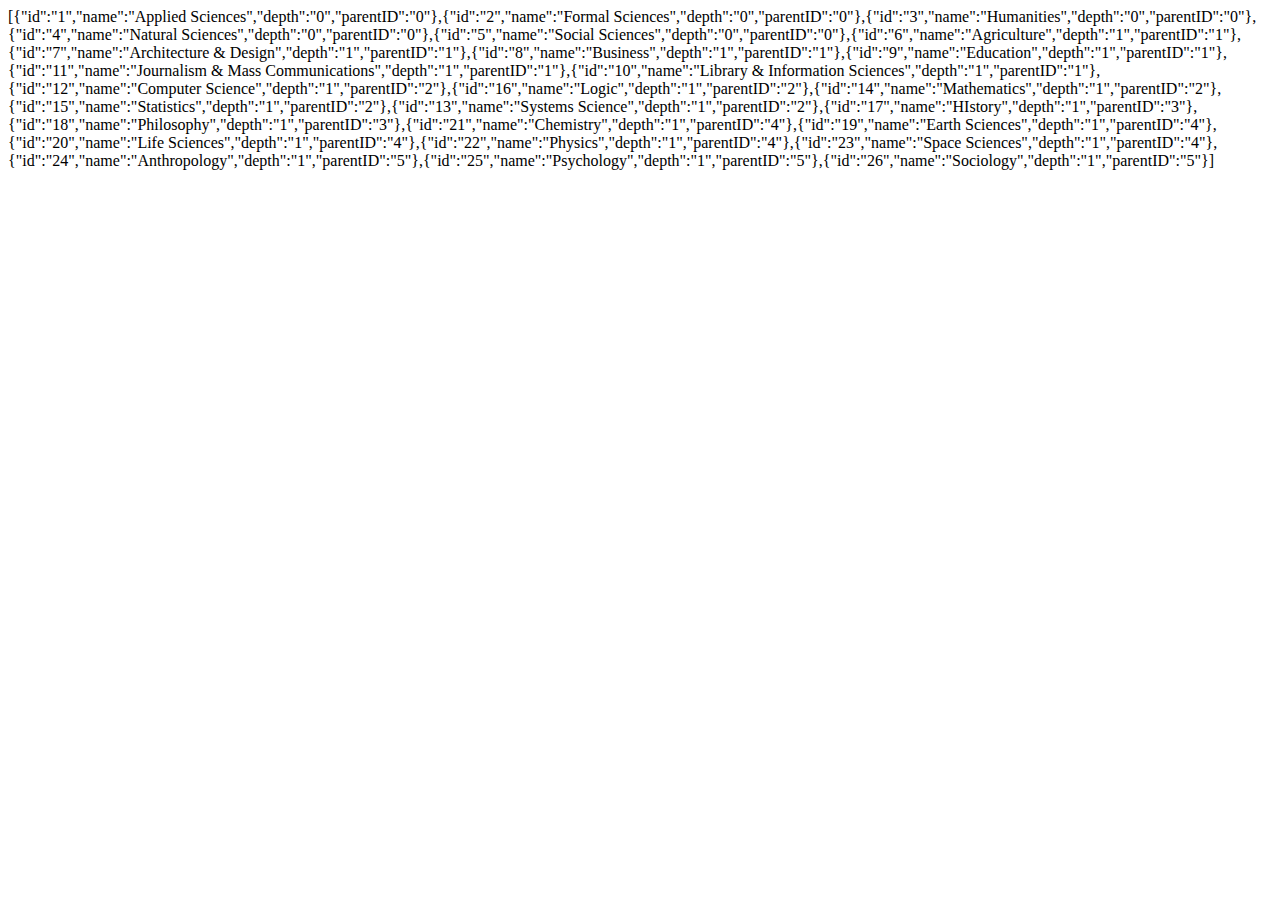
<file: img/branches.html>
<html><head>
<meta http-equiv="content-type" content="text/html; charset=windows-1252"></head><body>[{"id":"1","name":"Applied
 Sciences","depth":"0","parentID":"0"},{"id":"2","name":"Formal 
Sciences","depth":"0","parentID":"0"},{"id":"3","name":"Humanities","depth":"0","parentID":"0"},{"id":"4","name":"Natural
 Sciences","depth":"0","parentID":"0"},{"id":"5","name":"Social 
Sciences","depth":"0","parentID":"0"},{"id":"6","name":"Agriculture","depth":"1","parentID":"1"},{"id":"7","name":"Architecture
 &amp; 
Design","depth":"1","parentID":"1"},{"id":"8","name":"Business","depth":"1","parentID":"1"},{"id":"9","name":"Education","depth":"1","parentID":"1"},{"id":"11","name":"Journalism
 &amp; Mass 
Communications","depth":"1","parentID":"1"},{"id":"10","name":"Library 
&amp; Information 
Sciences","depth":"1","parentID":"1"},{"id":"12","name":"Computer 
Science","depth":"1","parentID":"2"},{"id":"16","name":"Logic","depth":"1","parentID":"2"},{"id":"14","name":"Mathematics","depth":"1","parentID":"2"},{"id":"15","name":"Statistics","depth":"1","parentID":"2"},{"id":"13","name":"Systems
 
Science","depth":"1","parentID":"2"},{"id":"17","name":"HIstory","depth":"1","parentID":"3"},{"id":"18","name":"Philosophy","depth":"1","parentID":"3"},{"id":"21","name":"Chemistry","depth":"1","parentID":"4"},{"id":"19","name":"Earth
 Sciences","depth":"1","parentID":"4"},{"id":"20","name":"Life 
Sciences","depth":"1","parentID":"4"},{"id":"22","name":"Physics","depth":"1","parentID":"4"},{"id":"23","name":"Space
 
Sciences","depth":"1","parentID":"4"},{"id":"24","name":"Anthropology","depth":"1","parentID":"5"},{"id":"25","name":"Psychology","depth":"1","parentID":"5"},{"id":"26","name":"Sociology","depth":"1","parentID":"5"}]</body></html>
</file>
